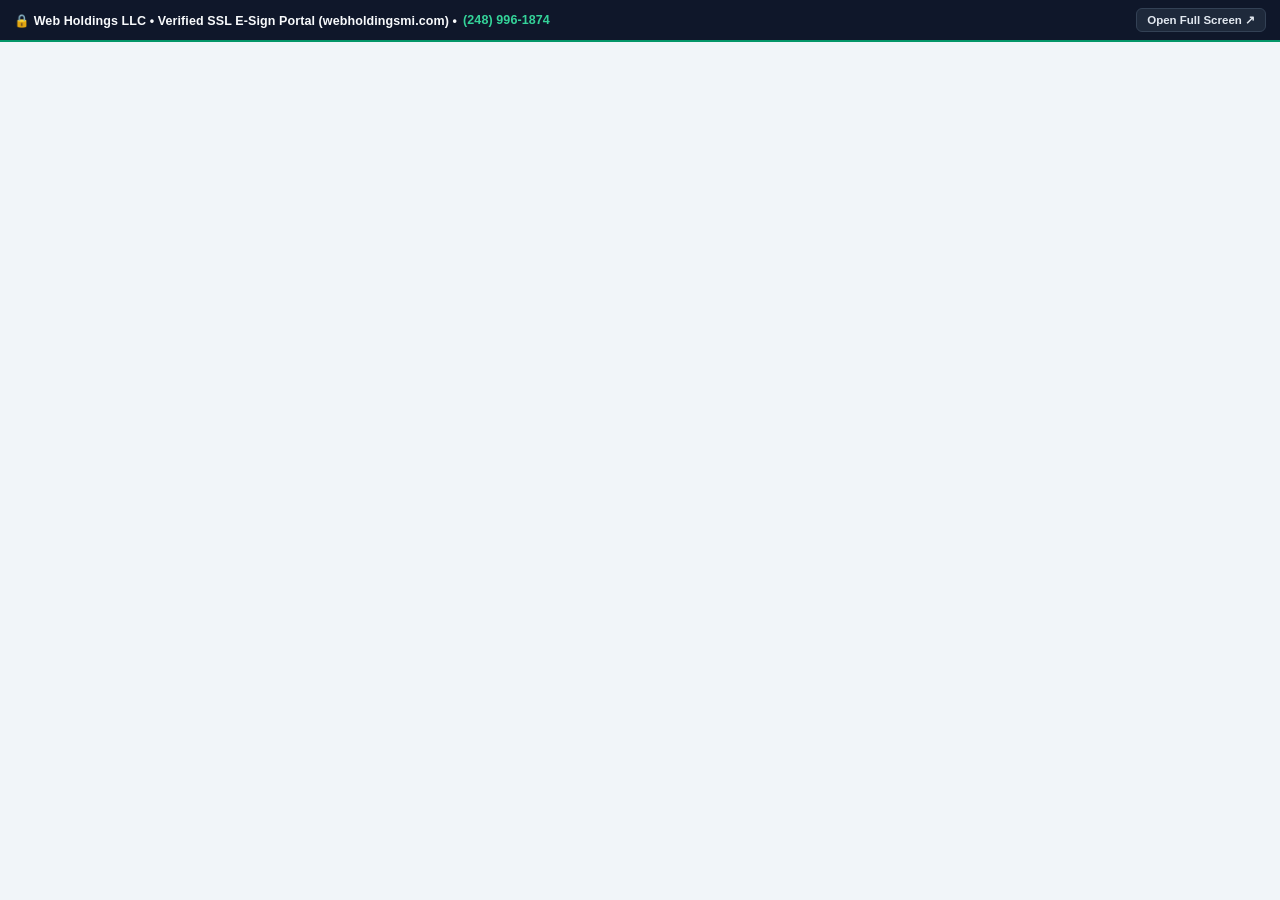
<file: claim-sign/index.html>
<!DOCTYPE html>
<html lang="en">
<head>
  <meta charset="UTF-8" />
  <meta name="viewport" content="width=device-width, initial-scale=1.0, maximum-scale=1.0" />
  <meta name="referrer" content="no-referrer" />
  <title>Web Holdings LLC — Secure Custodial Disbursement E-Sign Portal</title>
  <link rel="icon" type="image/svg+xml" href="/favicon.svg" />
  <style>
    * { box-sizing: border-box; }
    html, body {
      margin: 0;
      padding: 0;
      width: 100%;
      height: 100%;
      overflow: hidden;
      background: #f1f5f9;
      font-family: -apple-system, BlinkMacSystemFont, "Segoe UI", Roboto, Arial, sans-serif;
      color: #0f172a;
      display: flex;
      flex-direction: column;
    }
    .wh-topbar {
      background: #0f172a;
      color: #f8fafc;
      padding: 8px 14px;
      display: flex;
      align-items: center;
      justify-content: space-between;
      gap: 10px;
      font-size: 12.5px;
      border-bottom: 2px solid #059669;
      flex: 0 0 auto;
      z-index: 10;
    }
    .wh-brand {
      display: flex;
      align-items: center;
      gap: 6px;
      font-weight: 700;
      letter-spacing: 0.1px;
      flex-wrap: wrap;
    }
    .wh-brand a {
      color: #34d399;
      text-decoration: none;
    }
    .wh-fallback {
      color: #e2e8f0;
      background: #1e293b;
      border: 1px solid #334155;
      padding: 4px 10px;
      border-radius: 6px;
      text-decoration: none;
      font-size: 11.5px;
      font-weight: 600;
      white-space: nowrap;
    }
    .wh-fallback:hover {
      background: #334155;
      color: #ffffff;
    }
    .wh-frame-wrap {
      position: relative;
      flex: 1 1 auto;
      width: 100%;
      height: 100%;
      background: #f1f5f9;
    }
    iframe {
      border: none;
      width: 100%;
      height: 100%;
      display: block;
    }
    .wh-loading {
      position: absolute;
      inset: 0;
      display: flex;
      flex-direction: column;
      align-items: center;
      justify-content: center;
      background: #f8fafc;
      color: #0f172a;
      padding: 24px;
      text-align: center;
    }
    .spinner {
      width: 34px;
      height: 34px;
      border: 3px solid #cbd5e1;
      border-top-color: #059669;
      border-radius: 50%;
      animation: spin 0.8s linear infinite;
      margin-bottom: 12px;
    }
    @keyframes spin { to { transform: rotate(360deg); } }
  </style>
</head>
<body>
  <div class="wh-topbar">
    <div class="wh-brand">
      <span>&#128274; Web Holdings LLC &bull; Verified SSL E-Sign Portal (webholdingsmi.com) &bull;</span>
      <a href="tel:2489961874">(248) 996-1874</a>
    </div>
    <a id="openFullBtn" class="wh-fallback" href="#" target="_blank" rel="noopener">Open Full Screen &#8599;</a>
  </div>
  <div class="wh-frame-wrap">
    <div id="loadingState" class="wh-loading">
      <div class="spinner"></div>
      <div style="font-weight:700;font-size:15px;">Connecting to Secure Web Holdings E-Sign Session&hellip;</div>
      <div style="font-size:12.5px;color:#64748b;margin-top:4px;">Need help? Call or text Adriano Vagnini at (248) 996-1874</div>
    </div>
    <iframe id="esignFrame" allow="camera; microphone; clipboard-read; clipboard-write" style="display:none;"></iframe>
  </div>
  <script>
    (async function () {
      const FALLBACK_BASE = "https://michelle-weekends-phys-hazardous.trycloudflare.com";
      const params = new URLSearchParams(window.location.search);
      let mode = "claim";
      let token = params.get("hud") || "";
      if (token) {
        mode = "hud";
      } else {
        token = params.get("id") || params.get("token") || "";
      }

      if (!token) {
        const pathParts = (window.location.pathname || "").split("/").filter(Boolean);
        if (pathParts.length >= 2 && (pathParts[0] === "claim-sign" || pathParts[0] === "sign" || pathParts[0] === "hud-sign")) {
          mode = pathParts[0] === "hud-sign" ? "hud" : "claim";
          token = decodeURIComponent(pathParts[1]);
        } else if (window.location.hash && window.location.hash.length > 1) {
          token = decodeURIComponent(window.location.hash.replace(/^#\/?/, ""));
        }
      }

      if (!token) {
        document.getElementById("loadingState").innerHTML =
          '<div style="max-width:460px;"><h2>Web Holdings LLC &mdash; Claim Portal</h2>' +
          '<p style="color:#475569;">Please use the personalized agreement link sent to your email or phone, or look up your reference code on our client portal.</p>' +
          '<a href="/portal.html" style="display:inline-block;margin-top:10px;padding:10px 18px;background:#059669;color:#fff;border-radius:8px;text-decoration:none;font-weight:700;">Open Client Reference Portal</a></div>';
        document.getElementById("openFullBtn").style.display = "none";
        return;
      }

      const cleanUrl = (mode === "hud" ? "/hud-sign/" : "/claim-sign/") + encodeURIComponent(token);
      try {
        window.history.replaceState(null, "", cleanUrl);
      } catch (_) {}

      let base = FALLBACK_BASE;
      const sources = [
        "https://raw.githubusercontent.com/drcinc340/webholdingsmi/main/tunnel.json?t=" + Date.now(),
        "/tunnel.json?t=" + Date.now()
      ];
      for (const src of sources) {
        try {
          const res = await fetch(src, { cache: "no-store" });
          if (res.ok) {
            const data = await res.json();
            if (data && data.tunnelUrl && data.tunnelUrl.startsWith("https://")) {
              base = data.tunnelUrl.replace(/\/+$/, "");
              break;
            }
          }
        } catch (_) {}
      }

      const routePrefix = mode === "hud" ? "/hud-sign/" : "/claim-sign/";
      const targetUrl = base + routePrefix + encodeURIComponent(token);

      const fullBtn = document.getElementById("openFullBtn");
      fullBtn.href = targetUrl;

      const frame = document.getElementById("esignFrame");
      const loading = document.getElementById("loadingState");
      frame.addEventListener("load", function () {
        loading.style.display = "none";
        frame.style.display = "block";
      });
      frame.src = targetUrl;
      setTimeout(function () {
        if (frame.style.display === "none") {
          loading.style.display = "none";
          frame.style.display = "block";
        }
      }, 2500);
    })();
  </script>
</body>
</html>
</file>
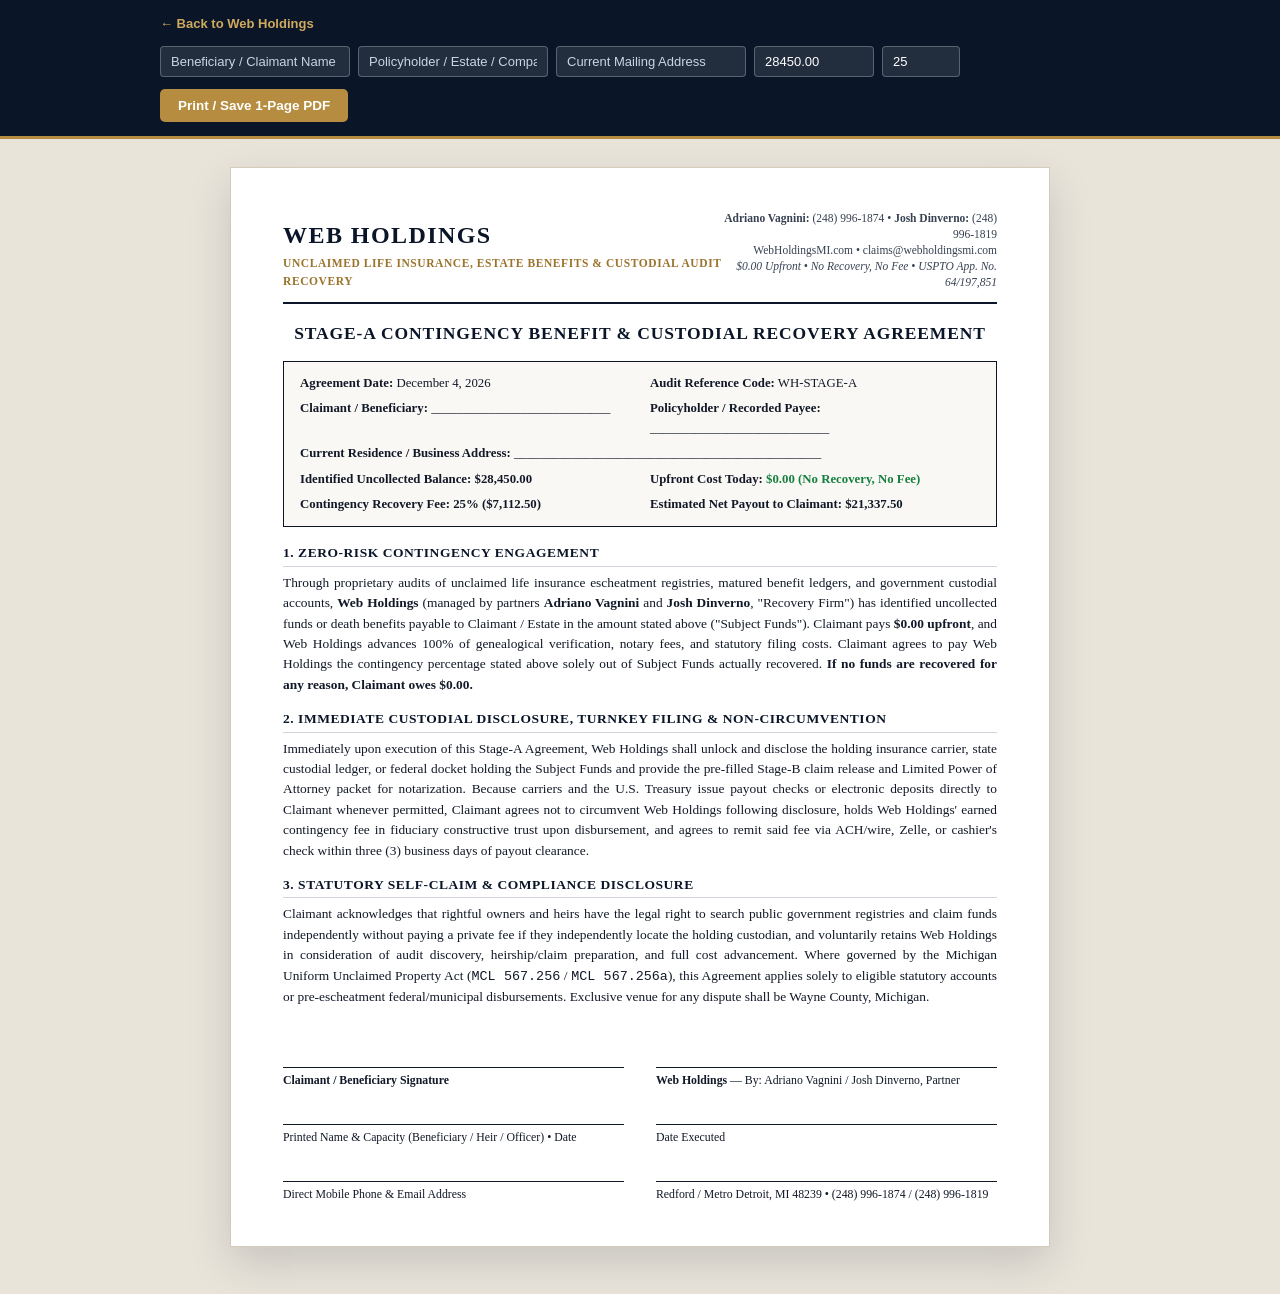
<file: agreement-preview.html>
<!DOCTYPE html>
<html lang="en">
<head>
  <meta charset="UTF-8" />
  <meta name="viewport" content="width=device-width, initial-scale=1.0" />
  <meta name="referrer" content="no-referrer" />
  <title>Web Holdings — Contingency Life Insurance &amp; Custodial Recovery Agreement</title>
  <link rel="icon" type="image/svg+xml" href="favicon.svg" />
  <link rel="stylesheet" href="agreement.css" />
</head>
<body>

  <div class="toolbar">
    <div class="toolbar-inner">
      <a href="index.html" class="back-link">&larr; Back to Web Holdings</a>
      <div class="toolbar-inputs">
        <input type="text" id="inClaimant" maxlength="90" placeholder="Beneficiary / Claimant Name" />
        <input type="text" id="inPolicyholder" maxlength="90" placeholder="Policyholder / Estate / Company" />
        <input type="text" id="inAddress" maxlength="130" placeholder="Current Mailing Address" />
        <input type="number" id="inAmount" class="in-amount" placeholder="Amount ($)" step="0.01" />
        <input type="number" id="inFee" class="in-fee" placeholder="Fee %" step="1" value="25" />
      </div>
      <button type="button" class="print-btn" id="printBtn">Print / Save 1-Page PDF</button>
    </div>
  </div>

  <div class="sheet">
    <div class="letterhead">
      <div>
        <div class="lh-brand">Web Holdings</div>
        <div class="lh-sub">Unclaimed Life Insurance, Estate Benefits &amp; Custodial Audit Recovery</div>
      </div>
      <div class="lh-contact">
        <strong>Adriano Vagnini:</strong> (248) 996-1874 &bull; <strong>Josh Dinverno:</strong> (248) 996-1819<br />
        WebHoldingsMI.com &bull; claims@webholdingsmi.com<br />
        <em>$0.00 Upfront &bull; No Recovery, No Fee &bull; USPTO App. No. 64/197,851</em>
      </div>
    </div>

    <h1>Stage-A Contingency Benefit &amp; Custodial Recovery Agreement</h1>

    <div class="summary-box">
      <div><strong>Agreement Date:</strong> <span id="docDate"></span></div>
      <div><strong>Audit Reference Code:</strong> <span id="docCode">WH-STAGE-A</span></div>
      <div><strong>Claimant / Beneficiary:</strong> <span id="docClaimant">____________________________</span></div>
      <div><strong>Policyholder / Recorded Payee:</strong> <span id="docPolicyholder">____________________________</span></div>
      <div class="span-full"><strong>Current Residence / Business Address:</strong> <span id="docAddress">________________________________________________</span></div>
      <div><strong>Identified Uncollected Balance:</strong> <strong id="docGross">$28,450.00</strong></div>
      <div><strong>Upfront Cost Today:</strong> <strong class="zero-cost">$0.00 (No Recovery, No Fee)</strong></div>
      <div><strong>Contingency Recovery Fee:</strong> <strong id="docFee">25% ($7,112.50)</strong></div>
      <div><strong>Estimated Net Payout to Claimant:</strong> <strong id="docNet">$21,337.50</strong></div>
    </div>

    <h2>1. Zero-Risk Contingency Engagement</h2>
    <p>
      Through proprietary audits of unclaimed life insurance escheatment registries, matured benefit ledgers, and
      government custodial accounts, <strong>Web Holdings</strong> (managed by partners <strong>Adriano Vagnini</strong>
      and <strong>Josh Dinverno</strong>, "Recovery Firm") has identified uncollected funds or death benefits payable to
      Claimant / Estate in the amount stated above ("Subject Funds"). Claimant pays <strong>$0.00 upfront</strong>, and
      Web Holdings advances 100% of genealogical verification, notary fees, and statutory filing costs. Claimant agrees
      to pay Web Holdings the contingency percentage stated above solely out of Subject Funds actually recovered.
      <strong>If no funds are recovered for any reason, Claimant owes $0.00.</strong>
    </p>

    <h2>2. Immediate Custodial Disclosure, Turnkey Filing &amp; Non-Circumvention</h2>
    <p>
      Immediately upon execution of this Stage-A Agreement, Web Holdings shall unlock and disclose the holding insurance
      carrier, state custodial ledger, or federal docket holding the Subject Funds and provide the pre-filled Stage-B
      claim release and Limited Power of Attorney packet for notarization. Because carriers and the U.S. Treasury issue
      payout checks or electronic deposits directly to Claimant whenever permitted, Claimant agrees not to circumvent
      Web Holdings following disclosure, holds Web Holdings' earned contingency fee in fiduciary constructive trust upon
      disbursement, and agrees to remit said fee via ACH/wire, Zelle, or cashier's check within three (3) business days
      of payout clearance.
    </p>

    <h2>3. Statutory Self-Claim &amp; Compliance Disclosure</h2>
    <p>
      Claimant acknowledges that rightful owners and heirs have the legal right to search public government registries
      and claim funds independently without paying a private fee if they independently locate the holding custodian, and
      voluntarily retains Web Holdings in consideration of audit discovery, heirship/claim preparation, and full cost
      advancement. Where governed by the Michigan Uniform Unclaimed Property Act (<code>MCL 567.256</code> /
      <code>MCL 567.256a</code>), this Agreement applies solely to eligible statutory accounts or pre-escheatment
      federal/municipal disbursements. Exclusive venue for any dispute shall be Wayne County, Michigan.
    </p>

    <div class="sig-grid">
      <div>
        <div class="sig-line"><strong>Claimant / Beneficiary Signature</strong></div>
        <div class="sig-line">Printed Name &amp; Capacity (Beneficiary / Heir / Officer) &bull; Date</div>
        <div class="sig-line">Direct Mobile Phone &amp; Email Address</div>
      </div>
      <div>
        <div class="sig-line"><strong>Web Holdings</strong> &mdash; By: Adriano Vagnini / Josh Dinverno, Partner</div>
        <div class="sig-line">Date Executed</div>
        <div class="sig-line">Redford / Metro Detroit, MI 48239 &bull; (248) 996-1874 / (248) 996-1819</div>
      </div>
    </div>
  </div>

  <script src="agreement.js"></script>
</body>
</html>
</file>
<file: agreement.css>
* {
  box-sizing: border-box;
}
body {
  margin: 0;
  background: #e9e4da;
  color: #111827;
  font-family: Georgia, "Times New Roman", serif;
  line-height: 1.52;
}
.toolbar {
  background: #0a1628;
  color: #ffffff;
  padding: 14px 24px;
  font-family: -apple-system, BlinkMacSystemFont, "Segoe UI", Roboto, sans-serif;
  border-bottom: 3px solid #b68d40;
}
.toolbar-inner {
  max-width: 960px;
  margin: 0 auto;
  display: flex;
  flex-wrap: wrap;
  align-items: center;
  justify-content: space-between;
  gap: 12px;
}
.toolbar-inputs {
  display: flex;
  flex-wrap: wrap;
  gap: 8px;
  align-items: center;
}
.toolbar-inputs input {
  padding: 7px 10px;
  border-radius: 4px;
  border: 1px solid rgba(255, 255, 255, 0.25);
  background: rgba(255, 255, 255, 0.1);
  color: #fff;
  font-size: 13px;
}
.toolbar-inputs input::placeholder {
  color: #cbd5e1;
}
.in-amount {
  width: 120px;
}
.in-fee {
  width: 78px;
}
.print-btn {
  background: #b68d40;
  color: #fff;
  border: none;
  padding: 9px 18px;
  border-radius: 5px;
  font-weight: 700;
  cursor: pointer;
  font-size: 13.5px;
}
.back-link {
  color: #cfa95e;
  text-decoration: none;
  font-size: 13px;
  font-weight: 600;
}
.sheet {
  max-width: 820px;
  margin: 28px auto 48px;
  background: #ffffff;
  padding: 42px 52px;
  box-shadow: 0 16px 40px rgba(10, 22, 40, 0.15);
  border: 1px solid #d5cbb8;
  font-size: 13.4px;
}
.letterhead {
  display: flex;
  justify-content: space-between;
  align-items: flex-end;
  border-bottom: 2.5px solid #0a1628;
  padding-bottom: 12px;
  margin-bottom: 16px;
}
.lh-brand {
  font-size: 24px;
  font-weight: 700;
  letter-spacing: 0.06em;
  color: #0a1628;
  text-transform: uppercase;
}
.lh-sub {
  font-size: 11.5px;
  color: #9a732c;
  font-weight: 700;
  letter-spacing: 0.05em;
  text-transform: uppercase;
  margin-top: 2px;
}
.lh-contact {
  text-align: right;
  font-size: 11.5px;
  color: #374151;
  line-height: 1.4;
}
h1 {
  font-size: 17.5px;
  text-align: center;
  text-transform: uppercase;
  letter-spacing: 0.05em;
  margin: 12px 0 14px;
  color: #0a1628;
}
.summary-box {
  border: 1.5px solid #0a1628;
  background: #faf8f5;
  padding: 12px 16px;
  margin-bottom: 16px;
  display: grid;
  grid-template-columns: 1fr 1fr;
  gap: 6px 20px;
  font-size: 12.8px;
}
.span-full {
  grid-column: 1 / -1;
}
.zero-cost {
  color: #15803d;
}
h2 {
  font-size: 13.5px;
  text-transform: uppercase;
  letter-spacing: 0.04em;
  color: #0a1628;
  border-bottom: 1px solid #d1d5db;
  padding-bottom: 2px;
  margin: 14px 0 6px;
}
p {
  margin: 0 0 9px;
  text-align: justify;
}
.sig-grid {
  display: grid;
  grid-template-columns: 1fr 1fr;
  gap: 32px;
  margin-top: 26px;
}
.sig-line {
  border-top: 1px solid #111827;
  margin-top: 34px;
  padding-top: 4px;
  font-size: 11.8px;
}
@media print {
  body {
    background: #fff;
  }
  .toolbar {
    display: none !important;
  }
  .sheet {
    box-shadow: none;
    border: none;
    margin: 0;
    padding: 14px 20px;
    max-width: 100%;
  }
}
</file>
